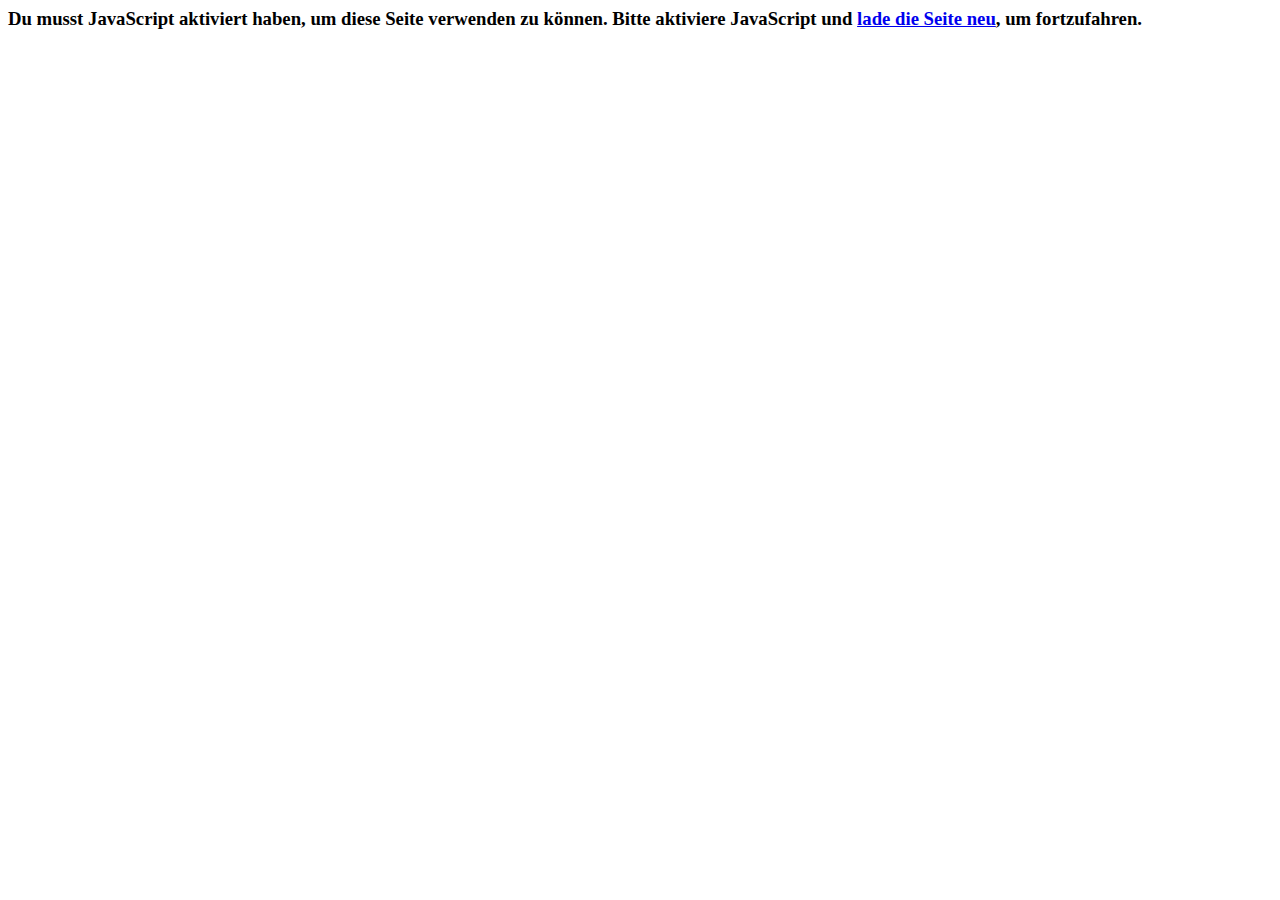
<file: javascriptNotEnabled.html>
<head>
    <title>Aktiviere JavaScript</title>
</head>
<body><h3> Du musst JavaScript aktiviert haben, um diese Seite verwenden zu können. Bitte 
    aktiviere JavaScript und <a href="https://rcl.mvbuddies.de">lade die Seite neu</a>, um fortzufahren. </h3></body>
</file>
